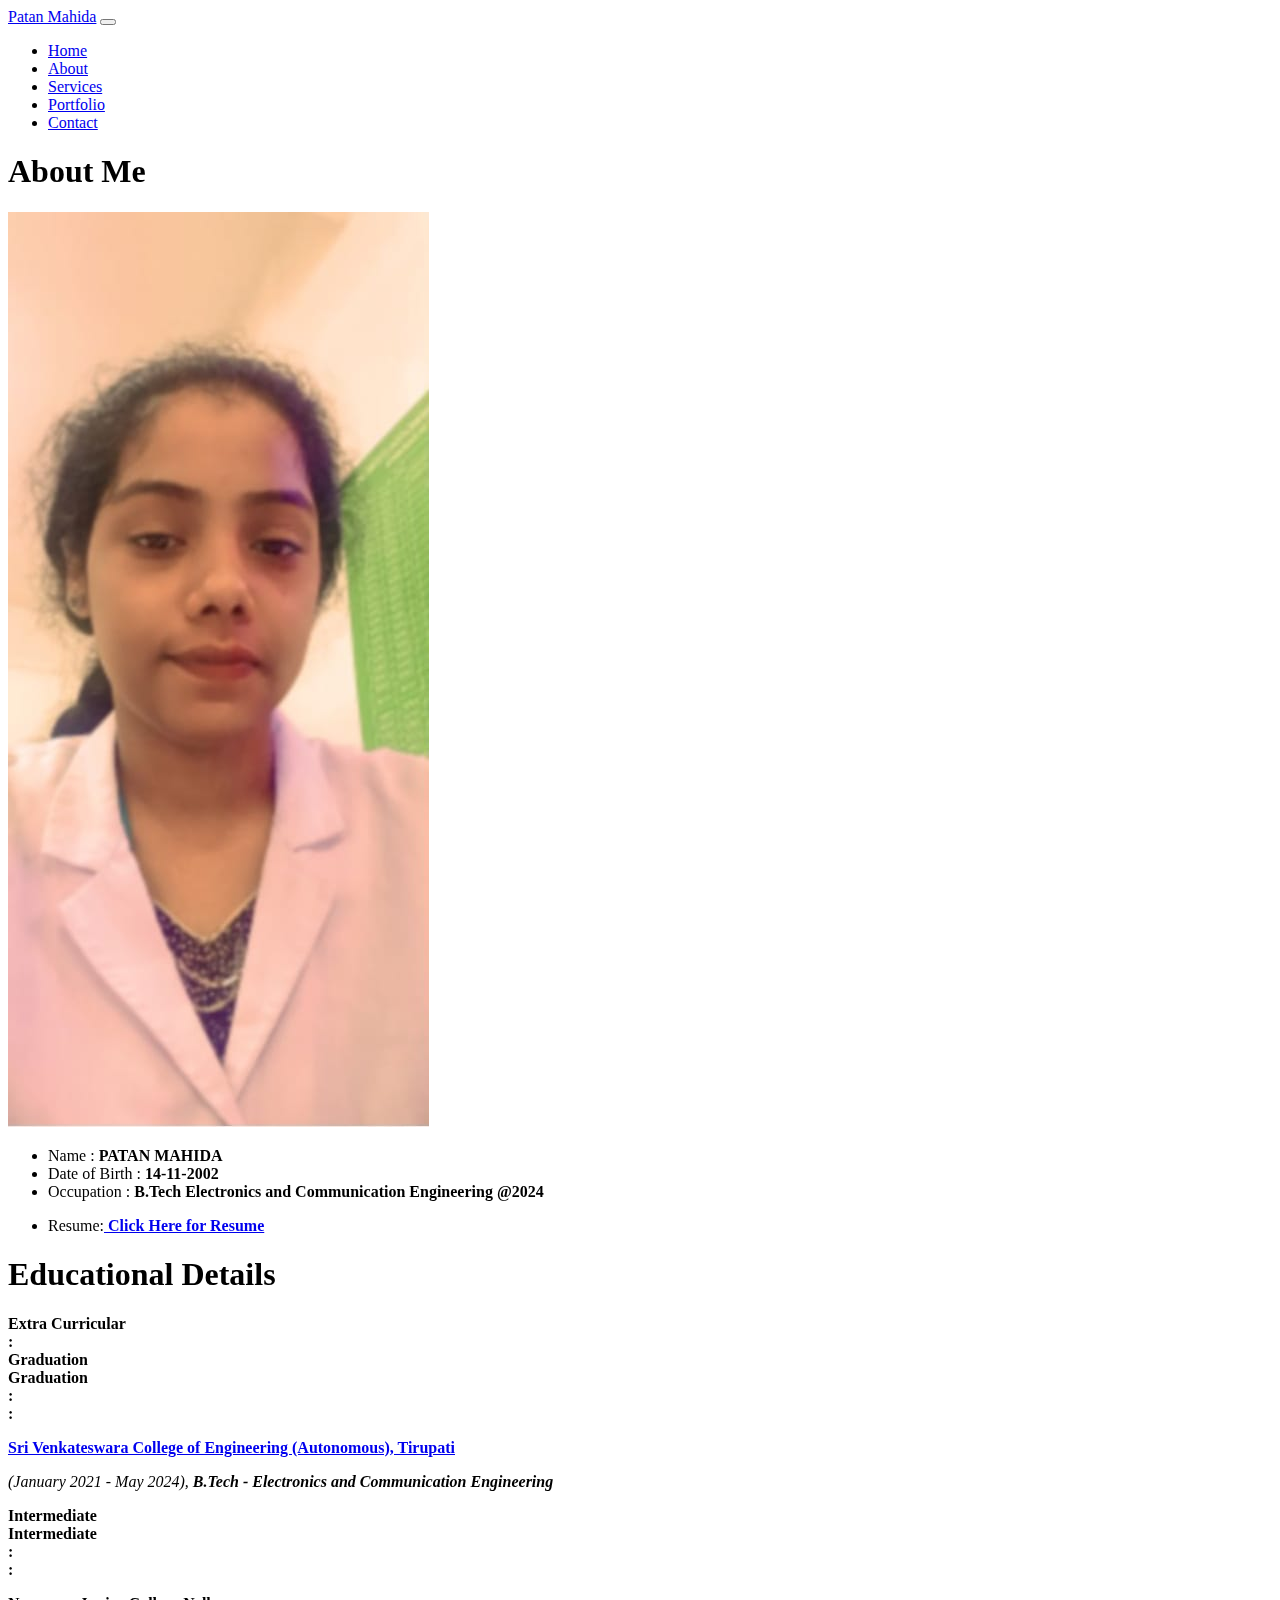
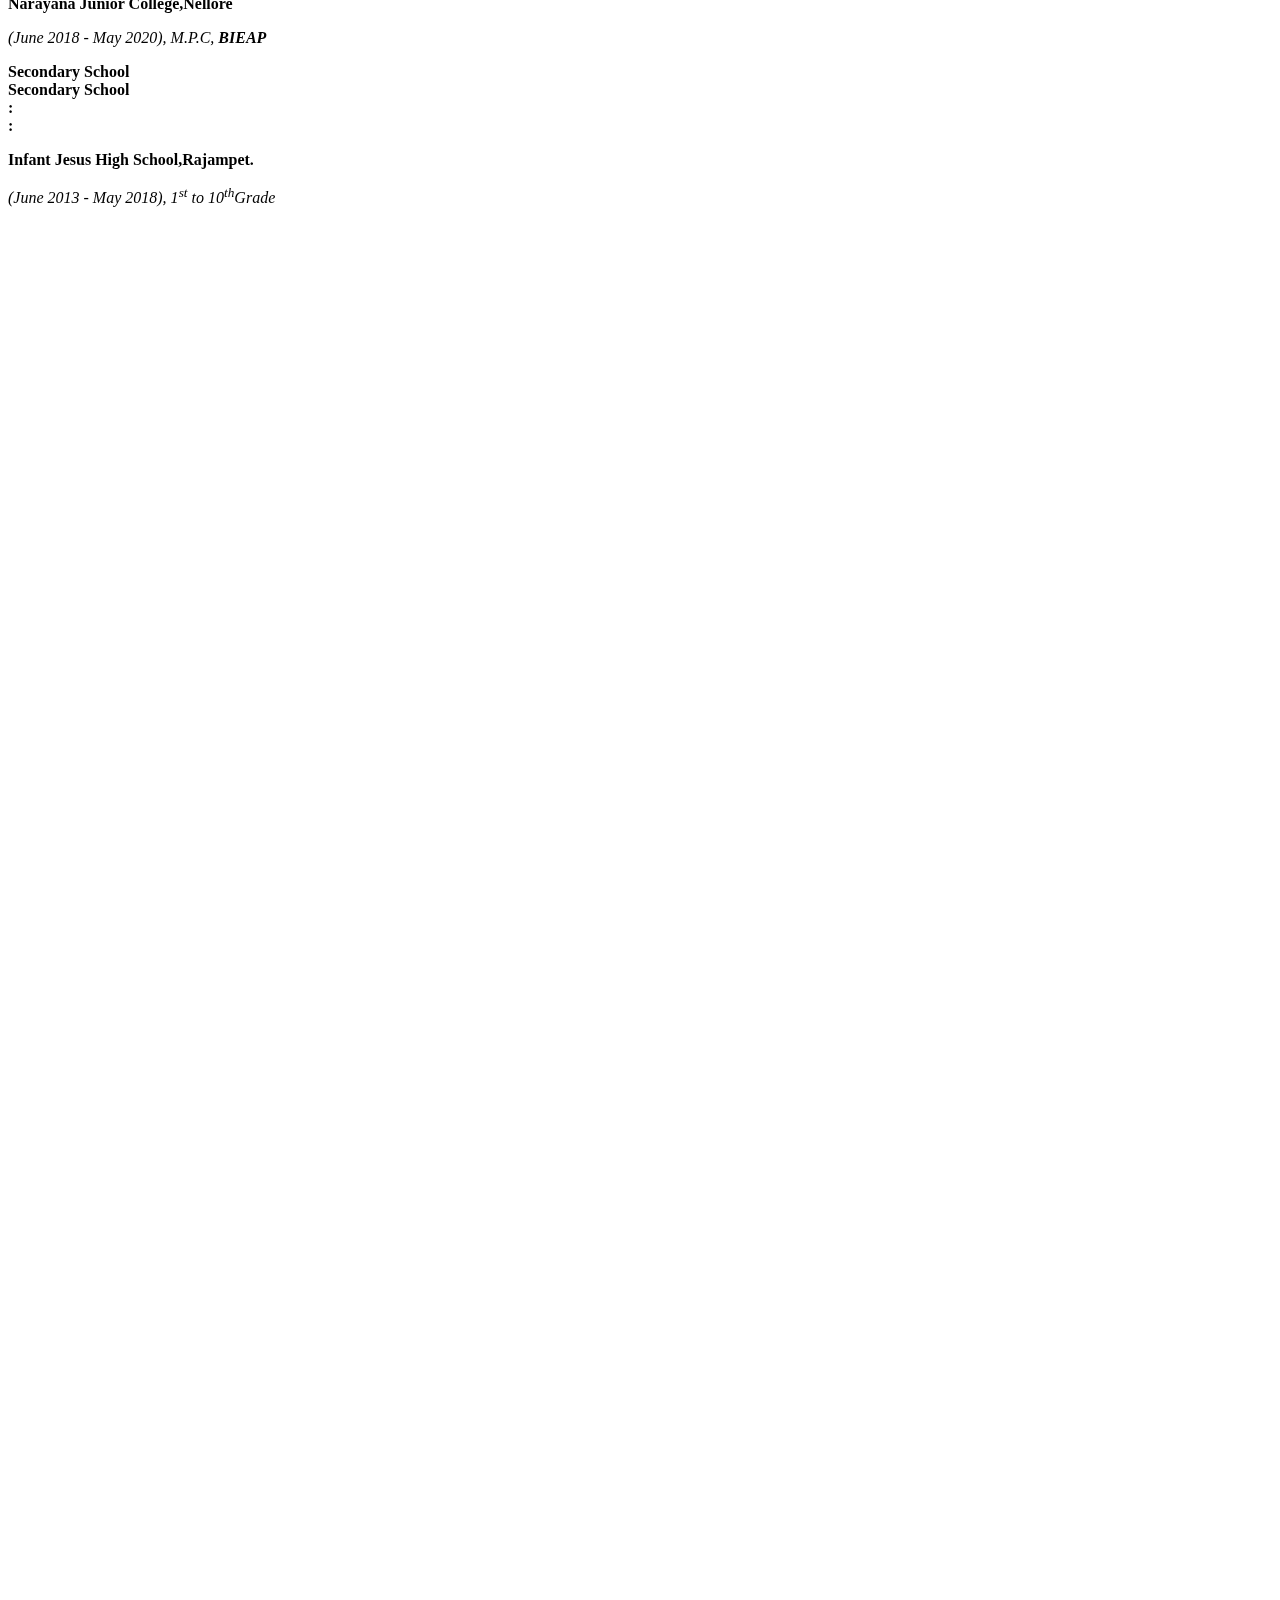
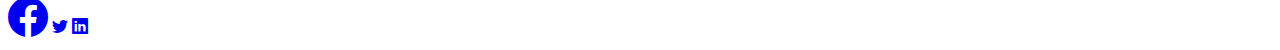
<file: index.html>
<!doctype html>
<html lang="en">

<head>
  <meta charset="utf-8">
  <meta name="viewport" content="width=device-width, initial-scale=1">
  <title>Bindu Sree Nanji Reddy</title>
  <link rel="apple-touch-icon" sizes="180x180" href="/apple-touch-icon.png">
  <link rel="icon" type="image/png" sizes="32x32" href="/favicon-32x32.png">
  <link rel="icon" type="image/png" sizes="16x16" href="/favicon-16x16.png">
  <link rel="manifest" href="/site.webmanifest">



  <link href="https://cdn.jsdelivr.net/npm/bootstrap@5.3.0/dist/css/bootstrap.min.css" rel="stylesheet"
    integrity="sha384-9ndCyUaIbzAi2FUVXJi0CjmCapSmO7SnpJef0486qhLnuZ2cdeRhO02iuK6FUUVM" crossorigin="anonymous">
  <link rel="stylesheet" href="https://cdn.jsdelivr.net/npm/bootstrap-icons@1.10.5/font/bootstrap-icons.css">
  <link rel="stylesheet" href="https://cdnjs.cloudflare.com/ajax/libs/animate.css/4.1.1/animate.min.css" />
  <link href="https://unpkg.com/aos@2.3.1/dist/aos.css" rel="stylesheet">
  <link rel="stylesheet" href="./css/style.css">
</head>

<body>
  <!--Navbar Start-->
  <nav class="navbar navbar-expand-lg navbar-dark bg-dark fixed-top">
    <div class="container-fluid">
      <a class="navbar-brand animate_animated animatepulse animate_infinite	infinite" href="/">Patan Mahida</a>
      <button class="navbar-toggler" type="button" data-bs-toggle="collapse" data-bs-target="#navbarNav"
        aria-controls="navbarNav" aria-expanded="false" aria-label="Toggle navigation">
        <span class="navbar-toggler-icon"></span>
      </button>
      <div class="collapse navbar-collapse" id="navbarNav">
        <ul class="navbar-nav ms-auto">
          <li class="nav-item">
            <a class="nav-link" href="#home">Home</a>
          </li>
          <li class="nav-item">
            <a class="nav-link" href="#about">About</a>
          </li>
          <li class="nav-item">
            <a class="nav-link" href="#services">Services</a>
          </li>
          <li class="nav-item">
            <a class="nav-link" href="#portfolio">Portfolio</a>
          </li>
          <li class="nav-item">
            <a class="nav-link" href="#contact">Contact</a>
          </li>
        </ul>
      </div>
    </div>
  </nav>
  <!--Navbar End-->
  <!--Banner Start-->
  <section class="bannerBGImage" id="home">
    <div class="container-fluid">
      <div class="row">
        <div class="col-md-12 bannerText">
          <h2 class="bannerTitle animate_backInLeft animate_animated">Hi There!!</h2>
          <p class="bannerDesc">A Professional Web Developer</p>
        </div>
      </div>
    </div>
  </section>
  <!--Banner End-->
  <!-- About Start-->
  <section data-aos="fade-up" data-aos-duration="2000">
    <div id="about" class="container"></div>
    <div class="container">
      <h1 class="text-center mb-3"><b>About Me</b></h1>
      <div class="row">
        <div class="col-md-4">
          <img src="./images/passportpicture.jpg" alt="passportPicture" class="card-img img-fluid">
        </div>
        <div class="col-12 col-md-8 d-flex flex-column justify-content-center align-items-center mb-3 mb-lg-5">
          <div class="row">
            <div class="col-md-6">
              <ul>
                <li>Name : <b>PATAN MAHIDA</b></li>
                <li>Date of Birth : <b>14-11-2002</b></li>
                <li>Occupation : <b>B.Tech Electronics and Communication Engineering @2024</b></li>
              </ul>
            </div>
            <div class="col-md-6">
              <ul>
                <li>Resume:<a href="file:///C:/Users/user/Downloads/PATAN%20MAHIDA%20RESUME(pdf).pdf" class="text-decoration-none">
                    <b>Click Here for Resume</b></a></li>
              </ul>
            </div>
          </div>
          <div class="row">
            <h1 class="text-center mb-3"><b>Educational Details</b></h1>
            <div class="container">
              <div class="row d-flex flex-column justify-content-center">
                <div class="col-12 d-flex flex-row justify-content-center">
                  <div class="text-center col-4 d-flex flex-row justify-content-center d-md-none">
                    <b>Extra Curricular</b>
                  </div>
                  <div class="col-1 d-flex flex-row justify-content-center d-md-none"><b>:</b></div>
                </div>
                <div class="col-12 d-flex flex-row justify-content-center">
                  <div class="text-center d-none d-md-flex col-3 flex-row justify-content-center">
                    <b>Graduation</b>
                  </div>
                  <div class="text-center col-4 d-md-none">
                    <b>Graduation</b>
                  </div>
                  <div class="col-1 d-flex flex-row justify-content-center d-md-none"><b>:</b></div>
                  <div class="col-1 d-none d-md-flex flex-row justify-content-center"><b>:</b></div>
                  <div class="col-8 d-none d-md-flex flex-column">
                    <p class="mb-0"><a href="https://svce.edu.in" class="text-dark text-decoration-none"
                        target="_blank"><b>Sri Venkateswara
                          College of Engineering
                          (Autonomous), Tirupati</b></a></p>
                    <p><i>(January 2021 - May 2024), <b>B.Tech - Electronics and Communication
                          Engineering</b></i></p>
                  </div>
                </div>
                <div class="col-12 d-flex flex-row justify-content-center">
                  <div class="text-center col-3 d-none d-md-flex flex-row justify-content-center">
                    <b>Intermediate</b>
                  </div>
                  <div class="text-center col-4 d-md-none">
                    <b>Intermediate</b>
                  </div>
                  <div class="col-1 d-flex flex-row justify-content-center d-md-none"><b>:</b></div>
                  <div class="col-1 d-none d-md-flex flex-row justify-content-center"><b>:</b></div>
                  <div class="col-8 d-none d-md-flex flex-column">
                    <p class="mb-0"><b>Narayana 
                        Junior College,Nellore</b></p>
                    <p><i>(June 2018 - May 2020), M.P.C, <b>BIEAP</b></i></p>
                  </div>
                </div>
                <div class="col-12 d-flex flex-row justify-content-center">
                  <div class="text-center col-3 d-none d-md-flex flex-row justify-content-center">
                    <b>Secondary School</b>
                  </div>
                  <div class="text-center col-4 d-md-none">
                    <b>Secondary School</b>
                  </div>
                  <div class="col-1 d-flex flex-row justify-content-center d-md-none"><b>:</b></div>
                  <div class="col-1 d-none d-md-flex flex-row justify-content-center"><b>:</b></div>
                  <div class="col-8 d-none d-md-flex flex-column">
                    <p class="mb-0"><b>Infant Jesus High School,Rajampet.
                       </b> </p>
                    <p><i>(June 2013 - May 2018), 1<sup>st</sup> to 10<sup>th</sup>Grade </p>
                  </div>
                </div>
              </div>
            </div>
          </div>
        </div>
      </div>
    </div>
  </section>
  </section>
  <!-- About End-->
  <!--services starrt-->
  <section id="services" data-aos="zoom-out">
    <div class="container">
      <h1 class="text-center">Skills</h1>
      <div class="row">
        <div class="col-md-4 ">
          <div class="card my-3">
            <div class="card-body">

              <h5 class="card-title text-center"><span
                style="display: inline-block; font-size: 25px; color:black;">©</span>&nbsp;C programming</h5>
              <p class="card-text">In the context of programming, "C" refers to the C programming language, which is a general-purpose, procedural programming language. C is widely used and has been influential in the development of many other programming languages.</p>
              </div>
          </div>
        </diV>
        <div class="col-md-4" data-aos="flip-up">
          <div class="card my-3">
            <div class="card-body">
              <h5 class="card-title text-center"><i class="bi bi-filetype-py BIcon"></i>Python</h5>
              <p class="card-text">Learning Python involves a wide range of topics, as Python is a versatile and popular programming language used for various purposes, including web development, data analysis, machine learning, automation, and more.</p>
            </div>
          </div>
        </div>
        <div class="col-md-4" data-aos="flip-up">
          <div class="card my-3">
            <div class="card-body">
              <h5 class="card-title text-center"><i class="bi bi-filetype-html BIcon"></i>HTML </h5>
              <p class="card-text">HTML (Hyper Text Markup Language) is a web-based language that tells your browser how to showcase text and images on a webpage. You use tags to indicate the various elements, determine the placement of paragraphs, headings, add images and videos</p>
          </div>
        </div>
      </div>
      <div class="row">
        <div class="col-md-4" data-aos="flip-up">
          <div class="card my-3">
            <div class="card-body">
              <h5 class="card-title text-center"><i class="bi bi-filetype-sql BIcon"></i>SQL</h5>
              <p class="card-text">In SQL (Structured Query Language), you learn how to communicate with relational databases to perform various operations on data. SQL is a domain-specific language used to manage and manipulate data stored in relational database management systems (RDBMS).</p>
            </div>
          </div>
        </div>
        <div class="col-md-4" data-aos="flip-up">
          <div class="card my-3">
            <div class="card-body">
              <h5 class="card-title text-center"><i class="bi bi-filetype-pcb BIcon"></i>PCB</h5>
              <p class="card-text">PCB Designing is a mandate skill for an electrical/electronics engineer like you.So, In this course you will learn to design a printed circuit board schematic,route traces in the PCB Layout window and create footprints and symbols a for Microcontrollers like ATMEL.</p>
            </div>
          </div>
        </div>
        <div class="col-md-4" data-aos="flip-up">
          <div class="card my-3">
            <div class="card-body">
              <h5 class="card-title text-center"><i class="bi bi-filetype-java BIcon"></i>Java</h5>
              <p class="card-text"> in a Java programming class will learn about the software's interface and how to read complex data, create applications and graphic user interfaces. Java is a programming language related to C++ that helps the programmer create an interface for computer users.</p>
            </div>
          </div>
        </div>
      </div>
    </div>
  </section>

  <!--services end-->
  <!--portfolio start-->
  <section id="portfolio" data-aos="zoom-out-up">
    <div class="container">
      <h1 class="text-center">Certifications</h1>
      <div class="row">
        <div class="col-md-6">
          <div class="card mb-3">
            <img src="./images/card-1.jpg" class="card-img-top" alt="...">
            <div class="card-body">
              <h5 class="card-title">HYML & CSS</h5>
              <p class="card-text">Certified on Think Champ Private Limited for proficient in creating responsive web designs using HTML and CSS.</p>

            </div>
          </div>
        </div>
        <div class="col-md-6">
          <div class="card mb-3">
            <img src="./images/card-2.jpg" class="card-img-top" alt="...">
            <div class="card-body">
              <h5 class="card-title">Intoduction of Python</h5>
              <p class="card-text">Certified on Think Champ Private Limited for proficiency in fundamental python programming concepts and syntax.</p>

            </div>
          </div>
        </div>
      </div>
      <div class="row">
        <div class="col-md-6">
          <div class="card mb-3">
            <img src="./images/card-3.jpg" class="card-img-top" alt="...">
            <div class="card-body">
              <h5 class="card-title">KaamKiBaat</h5>
              <p class="card-text">for attending the session on "Social Media Anxiety among the youth with Dr.Ridhi Golecha-Psychologist".</p>

            </div>
          </div>
        </div>
        <div class="col-md-6">
          <div class="card mb-3">
            <img src="./images/card-4.jpg" class="card-img-top" alt="...">
            <div class="card-body">
              <h5 class="card-title">PCB Design</h5>
              <p class="card-text">Certified on APSSDC asskilled in desigining printed circuit boards with experties  in schematic capture,layout design and PCB manufacturing consideration</p>

            </div>
          </div>
        </div>
      </div>
    </div>
  </section>
  <!--portfolio end-->
  <!--contact start-->
  <section id="contact" data-aos="zoom-out-down">
    <div class="container-fluid">
      <h1 class="text-center">Connect with me!!</h1>

      <div class="row">
        <div class="col-md-6"><iframe
            src="https://www.google.com/maps/embed?pb=!1m18!1m12!1m3!1d30944.14885933035!2d79.13609469083937!3d14.193688519712746!2m3!1f0!2f0!3f0!3m2!1i1024!2i768!4f13.1!3m3!1m2!1s0x3bb3251c0658f02f%3A0x1787f10d453703ab!2sRajampet%2C%20Andhra%20Pradesh!5e0!3m2!1sen!2sin!4v1689772788667!5m2!1sen!2sin" width="600" height="450" style="border:0;" allowfullscreen="" loading="lazy"
            referrerpolicy="no-referrer-when-downgrade"></iframe></div>
        <div class="col-md-6">
          <form>
            <div class="mb-3">
              <label for="fullName" class="form-label">Full Name</label>
              <input type="text" class="form-control" id="exampleFormControlInput1" placeholder="Enter Your Full Name">
            </div>
            <div class="mb-3">
              <label for="emailInput" class="form-label">Email Address</label>
              <input type="email" class="form-control" id="emailInput" placeholder="Enter Your Email Address">
            </div>
            <div class="mb-3">
              <label for="teleInput" class="form-label">Contact Number</label>
              <input type="tel" class="form-control" id="emailInput" placeholder="Enter Your Contact Number">
            </div>




            <div class="mb-3">
              <label for="textArea" class="form-label">Enter Your Query
                Here</label>
              <textarea class="form-control" id="exampleFormControlTextarea1" rows="3"
                placeholder="Type your query here"></textarea>
            </div>
            <div class="col-auto">
              <button type="submit" class="btn btn-primary mb-3">Submit</button>
            </div>
          </form>
        </div>
      </div>
    </div>
  </section>
  <!--!contact end-->
  <!--!Footer start-->
  <footer id="footer">
    <div class="container-fluid bg-dark py-2">

      <div class="mt-4 text-center px-1">
        <a href="http://www.fb.com" target="_blank" rel="noopener noreferrer"><i class="bi bi-facebook bIcon"></i></a>
        <a href="http://www.twitter.com" target="_blank" rel="noopener noreferrer"><i class="bi bi-twitter"></i></i></a>
        <a href="http://www.linkedin.com" target="_blank" rel="noopener noreferrer"><i class="bi bi-linkedin"></i></i></a>
      </div>
    </div>
  </footer>
  <!--!Footer end-->

  <script src="https://cdn.jsdelivr.net/npm/bootstrap@5.3.0/dist/js/bootstrap.bundle.min.js"
    integrity="sha384-geWF76RCwLtnZ8qwWowPQNguL3RmwHVBC9FhGdlKrxdiJJigb/j/68SIy3Te4Bkz"
    crossorigin="anonymous"></script>

  <script src="https://unpkg.com/aos@2.3.1/dist/aos.js"></script>
  <script>
    AOS.init();
  </script>
</body>

</html>
</file>
<file: css/style.css>
.bannerBgImage {
    height: 100vh;
    background: url("/images/BannerImage.jpg");
    background-size: cover;
   
}
.bannerText {
    text-align: center;
    position: absolute;
    top: 50%;
    left: 50%;
    transform: translate(-50%,-50%);
    color: white;
}
.bannerTitle {
    font-size: 4rem;
}
.bannerDesc {
font-size: 2rem;
}
.card{
    cursor: pointer;
}
.card:hover{
    background-color: #d87093;
    border: 2px solid #9acd32;
}
.bIcon{
    width: 100%;
    text-align: 40px;
    font-size: 40px;
}
.img-fluid:hover{
    border: 2px solid yellowgreen;
}
.card-img-top:{
    height: 50vh;
}
</file>
